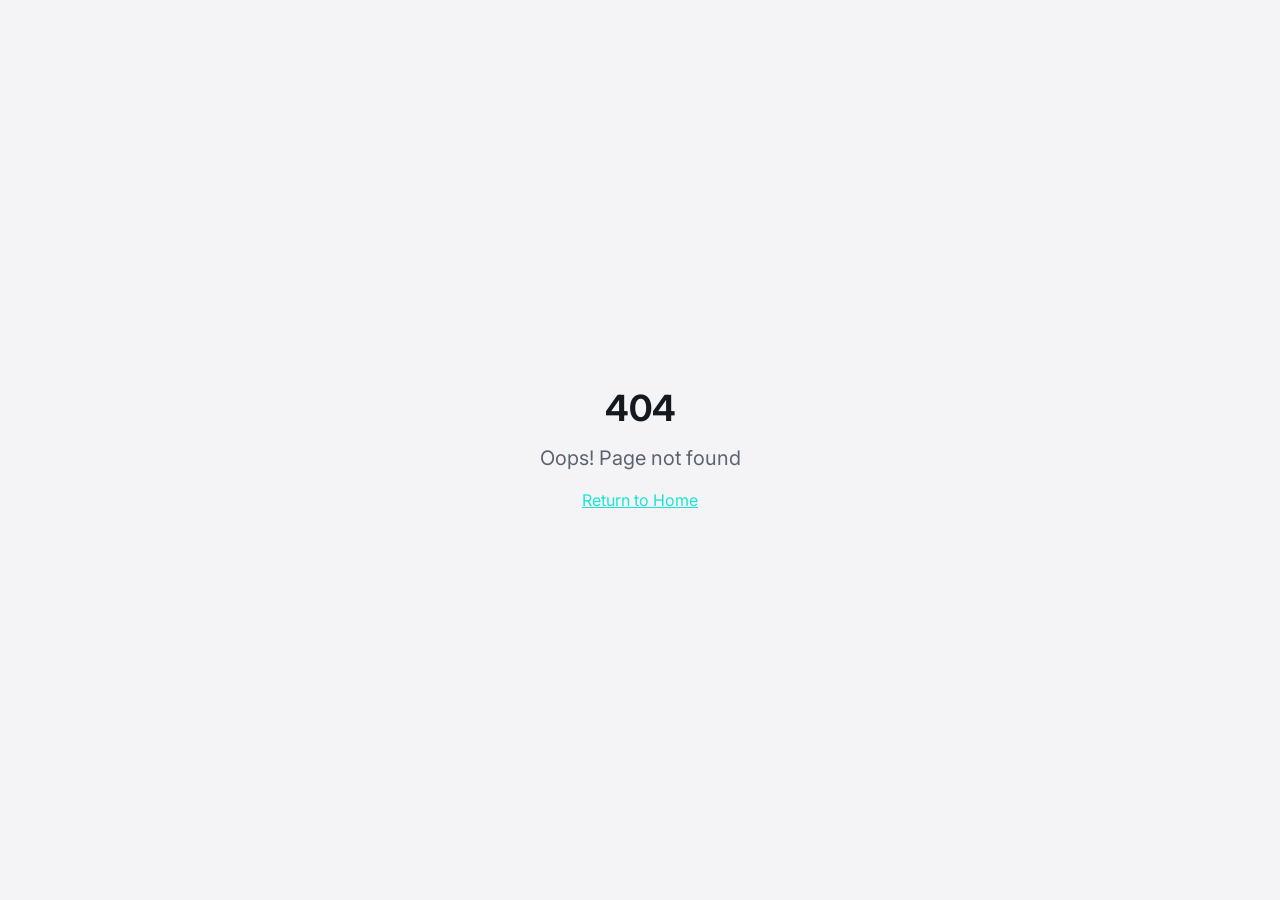
<file: index.html>
<!doctype html>
<html lang="en">
  <head>
    <meta charset="UTF-8" />
    <meta name="viewport" content="width=device-width, initial-scale=1.0" />
    <!-- TODO: Set the document title to the name of your application -->
    <title>프론트엔드 박세희 | 포트폴리오</title>
    <meta name="description" content="" />
    <meta name="author" content="Lovable" />

    <!-- TODO: Update og:title to match your application name -->
    <meta property="og:title" content="Lovable App" />
    <meta property="og:description" content="" />
    <meta property="og:type" content="website" />
    <meta property="og:image" content="https://lovable.dev/opengraph-image-p98pqg.png" />

    <meta name="twitter:card" content="summary_large_image" />
    <meta name="twitter:site" content="@" />
    <meta name="twitter:image" content="" />
    <script type="module" crossorigin src="/assets/index-CHYQ0TXI.js"></script>
    <link rel="stylesheet" crossorigin href="/assets/index-C08aJ3xC.css">
  </head>

  <body>
    <div id="root"></div>
  </body>
</html>
</file>
<file: assets/index-C08aJ3xC.css>
@import"https://fonts.googleapis.com/css2?family=JetBrains+Mono:wght@400;500;600;700&family=Inter:wght@300;400;500;600;700&display=swap";*,:before,:after{--tw-border-spacing-x: 0;--tw-border-spacing-y: 0;--tw-translate-x: 0;--tw-translate-y: 0;--tw-rotate: 0;--tw-skew-x: 0;--tw-skew-y: 0;--tw-scale-x: 1;--tw-scale-y: 1;--tw-pan-x: ;--tw-pan-y: ;--tw-pinch-zoom: ;--tw-scroll-snap-strictness: proximity;--tw-gradient-from-position: ;--tw-gradient-via-position: ;--tw-gradient-to-position: ;--tw-ordinal: ;--tw-slashed-zero: ;--tw-numeric-figure: ;--tw-numeric-spacing: ;--tw-numeric-fraction: ;--tw-ring-inset: ;--tw-ring-offset-width: 0px;--tw-ring-offset-color: #fff;--tw-ring-color: rgb(59 130 246 / .5);--tw-ring-offset-shadow: 0 0 #0000;--tw-ring-shadow: 0 0 #0000;--tw-shadow: 0 0 #0000;--tw-shadow-colored: 0 0 #0000;--tw-blur: ;--tw-brightness: ;--tw-contrast: ;--tw-grayscale: ;--tw-hue-rotate: ;--tw-invert: ;--tw-saturate: ;--tw-sepia: ;--tw-drop-shadow: ;--tw-backdrop-blur: ;--tw-backdrop-brightness: ;--tw-backdrop-contrast: ;--tw-backdrop-grayscale: ;--tw-backdrop-hue-rotate: ;--tw-backdrop-invert: ;--tw-backdrop-opacity: ;--tw-backdrop-saturate: ;--tw-backdrop-sepia: ;--tw-contain-size: ;--tw-contain-layout: ;--tw-contain-paint: ;--tw-contain-style: }::backdrop{--tw-border-spacing-x: 0;--tw-border-spacing-y: 0;--tw-translate-x: 0;--tw-translate-y: 0;--tw-rotate: 0;--tw-skew-x: 0;--tw-skew-y: 0;--tw-scale-x: 1;--tw-scale-y: 1;--tw-pan-x: ;--tw-pan-y: ;--tw-pinch-zoom: ;--tw-scroll-snap-strictness: proximity;--tw-gradient-from-position: ;--tw-gradient-via-position: ;--tw-gradient-to-position: ;--tw-ordinal: ;--tw-slashed-zero: ;--tw-numeric-figure: ;--tw-numeric-spacing: ;--tw-numeric-fraction: ;--tw-ring-inset: ;--tw-ring-offset-width: 0px;--tw-ring-offset-color: #fff;--tw-ring-color: rgb(59 130 246 / .5);--tw-ring-offset-shadow: 0 0 #0000;--tw-ring-shadow: 0 0 #0000;--tw-shadow: 0 0 #0000;--tw-shadow-colored: 0 0 #0000;--tw-blur: ;--tw-brightness: ;--tw-contrast: ;--tw-grayscale: ;--tw-hue-rotate: ;--tw-invert: ;--tw-saturate: ;--tw-sepia: ;--tw-drop-shadow: ;--tw-backdrop-blur: ;--tw-backdrop-brightness: ;--tw-backdrop-contrast: ;--tw-backdrop-grayscale: ;--tw-backdrop-hue-rotate: ;--tw-backdrop-invert: ;--tw-backdrop-opacity: ;--tw-backdrop-saturate: ;--tw-backdrop-sepia: ;--tw-contain-size: ;--tw-contain-layout: ;--tw-contain-paint: ;--tw-contain-style: }*,:before,:after{box-sizing:border-box;border-width:0;border-style:solid;border-color:#e5e7eb}:before,:after{--tw-content: ""}html,:host{line-height:1.5;-webkit-text-size-adjust:100%;-moz-tab-size:4;-o-tab-size:4;tab-size:4;font-family:Inter,sans-serif;font-feature-settings:normal;font-variation-settings:normal;-webkit-tap-highlight-color:transparent}body{margin:0;line-height:inherit}hr{height:0;color:inherit;border-top-width:1px}abbr:where([title]){-webkit-text-decoration:underline dotted;text-decoration:underline dotted}h1,h2,h3,h4,h5,h6{font-size:inherit;font-weight:inherit}a{color:inherit;text-decoration:inherit}b,strong{font-weight:bolder}code,kbd,samp,pre{font-family:JetBrains Mono,monospace;font-feature-settings:normal;font-variation-settings:normal;font-size:1em}small{font-size:80%}sub,sup{font-size:75%;line-height:0;position:relative;vertical-align:baseline}sub{bottom:-.25em}sup{top:-.5em}table{text-indent:0;border-color:inherit;border-collapse:collapse}button,input,optgroup,select,textarea{font-family:inherit;font-feature-settings:inherit;font-variation-settings:inherit;font-size:100%;font-weight:inherit;line-height:inherit;letter-spacing:inherit;color:inherit;margin:0;padding:0}button,select{text-transform:none}button,input:where([type=button]),input:where([type=reset]),input:where([type=submit]){-webkit-appearance:button;background-color:transparent;background-image:none}:-moz-focusring{outline:auto}:-moz-ui-invalid{box-shadow:none}progress{vertical-align:baseline}::-webkit-inner-spin-button,::-webkit-outer-spin-button{height:auto}[type=search]{-webkit-appearance:textfield;outline-offset:-2px}::-webkit-search-decoration{-webkit-appearance:none}::-webkit-file-upload-button{-webkit-appearance:button;font:inherit}summary{display:list-item}blockquote,dl,dd,h1,h2,h3,h4,h5,h6,hr,figure,p,pre{margin:0}fieldset{margin:0;padding:0}legend{padding:0}ol,ul,menu{list-style:none;margin:0;padding:0}dialog{padding:0}textarea{resize:vertical}input::-moz-placeholder,textarea::-moz-placeholder{opacity:1;color:#9ca3af}input::placeholder,textarea::placeholder{opacity:1;color:#9ca3af}button,[role=button]{cursor:pointer}:disabled{cursor:default}img,svg,video,canvas,audio,iframe,embed,object{display:block;vertical-align:middle}img,video{max-width:100%;height:auto}[hidden]:where(:not([hidden=until-found])){display:none}:root{--background: 0 0% 100%;--foreground: 220 20% 10%;--card: 0 0% 100%;--card-foreground: 220 20% 10%;--popover: 0 0% 100%;--popover-foreground: 220 20% 10%;--primary: 175 80% 50%;--primary-foreground: 0 0% 100%;--secondary: 220 10% 96%;--secondary-foreground: 220 20% 10%;--muted: 220 10% 96%;--muted-foreground: 220 10% 40%;--accent: 175 80% 50%;--accent-foreground: 0 0% 100%;--destructive: 0 84.2% 60.2%;--destructive-foreground: 0 0% 100%;--border: 220 10% 90%;--input: 220 10% 90%;--ring: 175 80% 50%;--radius: .75rem;--font-sans: "Inter", sans-serif;--font-mono: "JetBrains Mono", monospace;--gradient-accent: linear-gradient(135deg, hsl(175 80% 50%), hsl(200 80% 60%));--gradient-subtle: linear-gradient(180deg, hsl(0 0% 98%), hsl(0 0% 100%));--shadow-glow: 0 0 40px hsl(175 80% 50% / .15)}*{border-color:hsl(var(--border))}html{scroll-behavior:smooth}body{background-color:hsl(var(--background));font-family:Inter,sans-serif;color:hsl(var(--foreground));-webkit-font-smoothing:antialiased;-moz-osx-font-smoothing:grayscale;font-family:var(--font-sans)}.font-mono{font-family:var(--font-mono)}.text-gradient{-webkit-background-clip:text;background-clip:text;color:transparent;background-image:var(--gradient-accent)}.section-container{margin-left:auto;margin-right:auto;max-width:64rem;padding:6rem 1.5rem}.card-hover{transition-property:all;transition-timing-function:cubic-bezier(.4,0,.2,1);transition-duration:.3s;animation-duration:.3s}.card-hover:hover{border-color:hsl(var(--primary) / .5);--tw-shadow: 0 10px 15px -3px rgb(0 0 0 / .1), 0 4px 6px -4px rgb(0 0 0 / .1);--tw-shadow-colored: 0 10px 15px -3px var(--tw-shadow-color), 0 4px 6px -4px var(--tw-shadow-color);box-shadow:var(--tw-ring-offset-shadow, 0 0 #0000),var(--tw-ring-shadow, 0 0 #0000),var(--tw-shadow)}.card-hover:hover{box-shadow:var(--shadow-glow)}.nav-link{font-family:var(--font-mono);font-family:JetBrains Mono,monospace;font-size:.875rem;line-height:1.25rem;color:hsl(var(--muted-foreground));transition-property:color,background-color,border-color,text-decoration-color,fill,stroke;transition-timing-function:cubic-bezier(.4,0,.2,1);transition-duration:.2s;animation-duration:.2s}.nav-link:hover{color:hsl(var(--primary))}.sr-only{position:absolute;width:1px;height:1px;padding:0;margin:-1px;overflow:hidden;clip:rect(0,0,0,0);white-space:nowrap;border-width:0}.pointer-events-none{pointer-events:none}.pointer-events-auto{pointer-events:auto}.visible{visibility:visible}.invisible{visibility:hidden}.fixed{position:fixed}.absolute{position:absolute}.relative{position:relative}.sticky{position:sticky}.inset-0{top:0;right:0;bottom:0;left:0}.inset-x-0{left:0;right:0}.inset-y-0{top:0;bottom:0}.-bottom-12{bottom:-3rem}.-left-12{left:-3rem}.-right-12{right:-3rem}.-top-12{top:-3rem}.bottom-0{bottom:0}.bottom-10{bottom:2.5rem}.left-0{left:0}.left-1{left:.25rem}.left-1\/2{left:50%}.left-2{left:.5rem}.left-\[50\%\]{left:50%}.right-0{right:0}.right-1{right:.25rem}.right-2{right:.5rem}.right-3{right:.75rem}.right-4{right:1rem}.top-0{top:0}.top-1\.5{top:.375rem}.top-1\/2{top:50%}.top-1\/4{top:25%}.top-2{top:.5rem}.top-3\.5{top:.875rem}.top-4{top:1rem}.top-\[1px\]{top:1px}.top-\[50\%\]{top:50%}.top-\[60\%\]{top:60%}.top-full{top:100%}.z-10{z-index:10}.z-20{z-index:20}.z-50{z-index:50}.z-\[100\]{z-index:100}.z-\[1\]{z-index:1}.-mx-1{margin-left:-.25rem;margin-right:-.25rem}.mx-2{margin-left:.5rem;margin-right:.5rem}.mx-3\.5{margin-left:.875rem;margin-right:.875rem}.mx-auto{margin-left:auto;margin-right:auto}.my-0\.5{margin-top:.125rem;margin-bottom:.125rem}.my-1{margin-top:.25rem;margin-bottom:.25rem}.-ml-4{margin-left:-1rem}.-mt-4{margin-top:-1rem}.mb-1{margin-bottom:.25rem}.mb-10{margin-bottom:2.5rem}.mb-12{margin-bottom:3rem}.mb-2{margin-bottom:.5rem}.mb-3{margin-bottom:.75rem}.mb-4{margin-bottom:1rem}.mb-5{margin-bottom:1.25rem}.mb-6{margin-bottom:1.5rem}.mb-8{margin-bottom:2rem}.ml-1{margin-left:.25rem}.ml-4{margin-left:1rem}.ml-auto{margin-left:auto}.mr-1\.5{margin-right:.375rem}.mr-2{margin-right:.5rem}.mt-0\.5{margin-top:.125rem}.mt-1\.5{margin-top:.375rem}.mt-2{margin-top:.5rem}.mt-24{margin-top:6rem}.mt-4{margin-top:1rem}.mt-8{margin-top:2rem}.mt-auto{margin-top:auto}.line-clamp-3{overflow:hidden;display:-webkit-box;-webkit-box-orient:vertical;-webkit-line-clamp:3}.block{display:block}.inline-block{display:inline-block}.flex{display:flex}.inline-flex{display:inline-flex}.table{display:table}.grid{display:grid}.hidden{display:none}.aspect-square{aspect-ratio:1 / 1}.aspect-video{aspect-ratio:16 / 9}.size-4{width:1rem;height:1rem}.h-1\.5{height:.375rem}.h-10{height:2.5rem}.h-11{height:2.75rem}.h-12{height:3rem}.h-2{height:.5rem}.h-2\.5{height:.625rem}.h-24{height:6rem}.h-3{height:.75rem}.h-3\.5{height:.875rem}.h-4{height:1rem}.h-44{height:11rem}.h-5{height:1.25rem}.h-6{height:1.5rem}.h-7{height:1.75rem}.h-8{height:2rem}.h-9{height:2.25rem}.h-\[1px\]{height:1px}.h-\[600px\]{height:600px}.h-\[var\(--radix-navigation-menu-viewport-height\)\]{height:var(--radix-navigation-menu-viewport-height)}.h-\[var\(--radix-select-trigger-height\)\]{height:var(--radix-select-trigger-height)}.h-auto{height:auto}.h-full{height:100%}.h-px{height:1px}.h-svh{height:100svh}.max-h-96{max-height:24rem}.max-h-\[300px\]{max-height:300px}.max-h-\[90vh\]{max-height:90vh}.max-h-screen{max-height:100vh}.min-h-0{min-height:0px}.min-h-\[80px\]{min-height:80px}.min-h-screen{min-height:100vh}.min-h-svh{min-height:100svh}.w-0{width:0px}.w-1{width:.25rem}.w-10{width:2.5rem}.w-11{width:2.75rem}.w-2{width:.5rem}.w-2\.5{width:.625rem}.w-24{width:6rem}.w-3{width:.75rem}.w-3\.5{width:.875rem}.w-3\/4{width:75%}.w-4{width:1rem}.w-5{width:1.25rem}.w-6{width:1.5rem}.w-64{width:16rem}.w-7{width:1.75rem}.w-72{width:18rem}.w-8{width:2rem}.w-9{width:2.25rem}.w-\[--sidebar-width\]{width:var(--sidebar-width)}.w-\[100px\]{width:100px}.w-\[1px\]{width:1px}.w-\[600px\]{width:600px}.w-auto{width:auto}.w-fit{width:-moz-fit-content;width:fit-content}.w-full{width:100%}.w-max{width:-moz-max-content;width:max-content}.w-px{width:1px}.min-w-0{min-width:0px}.min-w-5{min-width:1.25rem}.min-w-\[120px\]{min-width:120px}.min-w-\[12rem\]{min-width:12rem}.min-w-\[8rem\]{min-width:8rem}.min-w-\[var\(--radix-select-trigger-width\)\]{min-width:var(--radix-select-trigger-width)}.max-w-2xl{max-width:42rem}.max-w-3xl{max-width:48rem}.max-w-4xl{max-width:56rem}.max-w-5xl{max-width:64rem}.max-w-\[--skeleton-width\]{max-width:var(--skeleton-width)}.max-w-lg{max-width:32rem}.max-w-max{max-width:-moz-max-content;max-width:max-content}.flex-1{flex:1 1 0%}.shrink-0{flex-shrink:0}.grow{flex-grow:1}.grow-0{flex-grow:0}.basis-full{flex-basis:100%}.caption-bottom{caption-side:bottom}.border-collapse{border-collapse:collapse}.-translate-x-1\/2{--tw-translate-x: -50%;transform:translate(var(--tw-translate-x),var(--tw-translate-y)) rotate(var(--tw-rotate)) skew(var(--tw-skew-x)) skewY(var(--tw-skew-y)) scaleX(var(--tw-scale-x)) scaleY(var(--tw-scale-y))}.-translate-x-px{--tw-translate-x: -1px;transform:translate(var(--tw-translate-x),var(--tw-translate-y)) rotate(var(--tw-rotate)) skew(var(--tw-skew-x)) skewY(var(--tw-skew-y)) scaleX(var(--tw-scale-x)) scaleY(var(--tw-scale-y))}.-translate-y-1\/2{--tw-translate-y: -50%;transform:translate(var(--tw-translate-x),var(--tw-translate-y)) rotate(var(--tw-rotate)) skew(var(--tw-skew-x)) skewY(var(--tw-skew-y)) scaleX(var(--tw-scale-x)) scaleY(var(--tw-scale-y))}.translate-x-\[-50\%\]{--tw-translate-x: -50%;transform:translate(var(--tw-translate-x),var(--tw-translate-y)) rotate(var(--tw-rotate)) skew(var(--tw-skew-x)) skewY(var(--tw-skew-y)) scaleX(var(--tw-scale-x)) scaleY(var(--tw-scale-y))}.translate-x-px{--tw-translate-x: 1px;transform:translate(var(--tw-translate-x),var(--tw-translate-y)) rotate(var(--tw-rotate)) skew(var(--tw-skew-x)) skewY(var(--tw-skew-y)) scaleX(var(--tw-scale-x)) scaleY(var(--tw-scale-y))}.translate-y-\[-50\%\]{--tw-translate-y: -50%;transform:translate(var(--tw-translate-x),var(--tw-translate-y)) rotate(var(--tw-rotate)) skew(var(--tw-skew-x)) skewY(var(--tw-skew-y)) scaleX(var(--tw-scale-x)) scaleY(var(--tw-scale-y))}.rotate-45{--tw-rotate: 45deg;transform:translate(var(--tw-translate-x),var(--tw-translate-y)) rotate(var(--tw-rotate)) skew(var(--tw-skew-x)) skewY(var(--tw-skew-y)) scaleX(var(--tw-scale-x)) scaleY(var(--tw-scale-y))}.rotate-90{--tw-rotate: 90deg;transform:translate(var(--tw-translate-x),var(--tw-translate-y)) rotate(var(--tw-rotate)) skew(var(--tw-skew-x)) skewY(var(--tw-skew-y)) scaleX(var(--tw-scale-x)) scaleY(var(--tw-scale-y))}.transform{transform:translate(var(--tw-translate-x),var(--tw-translate-y)) rotate(var(--tw-rotate)) skew(var(--tw-skew-x)) skewY(var(--tw-skew-y)) scaleX(var(--tw-scale-x)) scaleY(var(--tw-scale-y))}@keyframes pulse{50%{opacity:.5}}.animate-pulse{animation:pulse 2s cubic-bezier(.4,0,.6,1) infinite}.cursor-default{cursor:default}.cursor-pointer{cursor:pointer}.touch-none{touch-action:none}.select-none{-webkit-user-select:none;-moz-user-select:none;user-select:none}.list-disc{list-style-type:disc}.list-none{list-style-type:none}.grid-cols-1{grid-template-columns:repeat(1,minmax(0,1fr))}.flex-row{flex-direction:row}.flex-col{flex-direction:column}.flex-col-reverse{flex-direction:column-reverse}.flex-wrap{flex-wrap:wrap}.items-start{align-items:flex-start}.items-end{align-items:flex-end}.items-center{align-items:center}.items-stretch{align-items:stretch}.justify-start{justify-content:flex-start}.justify-center{justify-content:center}.justify-between{justify-content:space-between}.gap-1{gap:.25rem}.gap-1\.5{gap:.375rem}.gap-12{gap:3rem}.gap-2{gap:.5rem}.gap-3{gap:.75rem}.gap-4{gap:1rem}.gap-6{gap:1.5rem}.gap-8{gap:2rem}.space-x-1>:not([hidden])~:not([hidden]){--tw-space-x-reverse: 0;margin-right:calc(.25rem * var(--tw-space-x-reverse));margin-left:calc(.25rem * calc(1 - var(--tw-space-x-reverse)))}.space-x-4>:not([hidden])~:not([hidden]){--tw-space-x-reverse: 0;margin-right:calc(1rem * var(--tw-space-x-reverse));margin-left:calc(1rem * calc(1 - var(--tw-space-x-reverse)))}.space-y-1>:not([hidden])~:not([hidden]){--tw-space-y-reverse: 0;margin-top:calc(.25rem * calc(1 - var(--tw-space-y-reverse)));margin-bottom:calc(.25rem * var(--tw-space-y-reverse))}.space-y-1\.5>:not([hidden])~:not([hidden]){--tw-space-y-reverse: 0;margin-top:calc(.375rem * calc(1 - var(--tw-space-y-reverse)));margin-bottom:calc(.375rem * var(--tw-space-y-reverse))}.space-y-12>:not([hidden])~:not([hidden]){--tw-space-y-reverse: 0;margin-top:calc(3rem * calc(1 - var(--tw-space-y-reverse)));margin-bottom:calc(3rem * var(--tw-space-y-reverse))}.space-y-14>:not([hidden])~:not([hidden]){--tw-space-y-reverse: 0;margin-top:calc(3.5rem * calc(1 - var(--tw-space-y-reverse)));margin-bottom:calc(3.5rem * var(--tw-space-y-reverse))}.space-y-2>:not([hidden])~:not([hidden]){--tw-space-y-reverse: 0;margin-top:calc(.5rem * calc(1 - var(--tw-space-y-reverse)));margin-bottom:calc(.5rem * var(--tw-space-y-reverse))}.space-y-24>:not([hidden])~:not([hidden]){--tw-space-y-reverse: 0;margin-top:calc(6rem * calc(1 - var(--tw-space-y-reverse)));margin-bottom:calc(6rem * var(--tw-space-y-reverse))}.space-y-3>:not([hidden])~:not([hidden]){--tw-space-y-reverse: 0;margin-top:calc(.75rem * calc(1 - var(--tw-space-y-reverse)));margin-bottom:calc(.75rem * var(--tw-space-y-reverse))}.space-y-4>:not([hidden])~:not([hidden]){--tw-space-y-reverse: 0;margin-top:calc(1rem * calc(1 - var(--tw-space-y-reverse)));margin-bottom:calc(1rem * var(--tw-space-y-reverse))}.space-y-6>:not([hidden])~:not([hidden]){--tw-space-y-reverse: 0;margin-top:calc(1.5rem * calc(1 - var(--tw-space-y-reverse)));margin-bottom:calc(1.5rem * var(--tw-space-y-reverse))}.overflow-auto{overflow:auto}.overflow-hidden{overflow:hidden}.overflow-y-auto{overflow-y:auto}.overflow-x-hidden{overflow-x:hidden}.whitespace-nowrap{white-space:nowrap}.whitespace-pre-line{white-space:pre-line}.break-words{overflow-wrap:break-word}.rounded{border-radius:.25rem}.rounded-\[2px\]{border-radius:2px}.rounded-\[inherit\]{border-radius:inherit}.rounded-full{border-radius:9999px}.rounded-lg{border-radius:var(--radius)}.rounded-md{border-radius:calc(var(--radius) - 2px)}.rounded-sm{border-radius:calc(var(--radius) - 4px)}.rounded-t-\[10px\]{border-top-left-radius:10px;border-top-right-radius:10px}.rounded-tl-sm{border-top-left-radius:calc(var(--radius) - 4px)}.border{border-width:1px}.border-2{border-width:2px}.border-\[1\.5px\]{border-width:1.5px}.border-y{border-top-width:1px;border-bottom-width:1px}.border-b{border-bottom-width:1px}.border-l{border-left-width:1px}.border-r{border-right-width:1px}.border-t{border-top-width:1px}.border-dashed{border-style:dashed}.border-\[--color-border\]{border-color:var(--color-border)}.border-border{border-color:hsl(var(--border))}.border-border\/50{border-color:hsl(var(--border) / .5)}.border-destructive{border-color:hsl(var(--destructive))}.border-destructive\/50{border-color:hsl(var(--destructive) / .5)}.border-input{border-color:hsl(var(--input))}.border-primary{border-color:hsl(var(--primary))}.border-teal-500{--tw-border-opacity: 1;border-color:rgb(20 184 166 / var(--tw-border-opacity, 1))}.border-transparent{border-color:transparent}.border-l-transparent{border-left-color:transparent}.border-t-transparent{border-top-color:transparent}.bg-\[--color-bg\]{background-color:var(--color-bg)}.bg-accent{background-color:hsl(var(--accent))}.bg-background{background-color:hsl(var(--background))}.bg-background\/80{background-color:hsl(var(--background) / .8)}.bg-black\/80{background-color:#000c}.bg-border{background-color:hsl(var(--border))}.bg-card{background-color:hsl(var(--card))}.bg-card\/50{background-color:hsl(var(--card) / .5)}.bg-cyan-500{--tw-bg-opacity: 1;background-color:rgb(6 182 212 / var(--tw-bg-opacity, 1))}.bg-destructive{background-color:hsl(var(--destructive))}.bg-foreground{background-color:hsl(var(--foreground))}.bg-muted{background-color:hsl(var(--muted))}.bg-muted\/30{background-color:hsl(var(--muted) / .3)}.bg-muted\/50{background-color:hsl(var(--muted) / .5)}.bg-popover{background-color:hsl(var(--popover))}.bg-primary{background-color:hsl(var(--primary))}.bg-primary\/10{background-color:hsl(var(--primary) / .1)}.bg-secondary{background-color:hsl(var(--secondary))}.bg-secondary\/30{background-color:hsl(var(--secondary) / .3)}.bg-secondary\/80{background-color:hsl(var(--secondary) / .8)}.bg-teal-500{--tw-bg-opacity: 1;background-color:rgb(20 184 166 / var(--tw-bg-opacity, 1))}.bg-transparent{background-color:transparent}.bg-gradient-to-r{background-image:linear-gradient(to right,var(--tw-gradient-stops))}.bg-gradient-to-t{background-image:linear-gradient(to top,var(--tw-gradient-stops))}.from-black\/60{--tw-gradient-from: rgb(0 0 0 / .6) var(--tw-gradient-from-position);--tw-gradient-to: rgb(0 0 0 / 0) var(--tw-gradient-to-position);--tw-gradient-stops: var(--tw-gradient-from), var(--tw-gradient-to)}.from-cyan-500\/20{--tw-gradient-from: rgb(6 182 212 / .2) var(--tw-gradient-from-position);--tw-gradient-to: rgb(6 182 212 / 0) var(--tw-gradient-to-position);--tw-gradient-stops: var(--tw-gradient-from), var(--tw-gradient-to)}.from-emerald-500\/20{--tw-gradient-from: rgb(16 185 129 / .2) var(--tw-gradient-from-position);--tw-gradient-to: rgb(16 185 129 / 0) var(--tw-gradient-to-position);--tw-gradient-stops: var(--tw-gradient-from), var(--tw-gradient-to)}.via-black\/0{--tw-gradient-to: rgb(0 0 0 / 0) var(--tw-gradient-to-position);--tw-gradient-stops: var(--tw-gradient-from), rgb(0 0 0 / 0) var(--tw-gradient-via-position), var(--tw-gradient-to)}.to-black\/0{--tw-gradient-to: rgb(0 0 0 / 0) var(--tw-gradient-to-position)}.to-blue-500\/20{--tw-gradient-to: rgb(59 130 246 / .2) var(--tw-gradient-to-position)}.to-teal-500\/20{--tw-gradient-to: rgb(20 184 166 / .2) var(--tw-gradient-to-position)}.fill-blue-500{fill:#3b82f6}.fill-current{fill:currentColor}.fill-muted-foreground{fill:hsl(var(--muted-foreground))}.object-contain{-o-object-fit:contain;object-fit:contain}.object-cover{-o-object-fit:cover;object-fit:cover}.p-0{padding:0}.p-1{padding:.25rem}.p-2{padding:.5rem}.p-3{padding:.75rem}.p-4{padding:1rem}.p-6{padding:1.5rem}.p-8{padding:2rem}.p-\[1px\]{padding:1px}.px-1{padding-left:.25rem;padding-right:.25rem}.px-10{padding-left:2.5rem;padding-right:2.5rem}.px-2{padding-left:.5rem;padding-right:.5rem}.px-2\.5{padding-left:.625rem;padding-right:.625rem}.px-3{padding-left:.75rem;padding-right:.75rem}.px-4{padding-left:1rem;padding-right:1rem}.px-5{padding-left:1.25rem;padding-right:1.25rem}.px-6{padding-left:1.5rem;padding-right:1.5rem}.px-8{padding-left:2rem;padding-right:2rem}.py-0\.5{padding-top:.125rem;padding-bottom:.125rem}.py-1{padding-top:.25rem;padding-bottom:.25rem}.py-1\.5{padding-top:.375rem;padding-bottom:.375rem}.py-10{padding-top:2.5rem;padding-bottom:2.5rem}.py-12{padding-top:3rem;padding-bottom:3rem}.py-16{padding-top:4rem;padding-bottom:4rem}.py-2{padding-top:.5rem;padding-bottom:.5rem}.py-24{padding-top:6rem;padding-bottom:6rem}.py-3{padding-top:.75rem;padding-bottom:.75rem}.py-4{padding-top:1rem;padding-bottom:1rem}.py-6{padding-top:1.5rem;padding-bottom:1.5rem}.py-8{padding-top:2rem;padding-bottom:2rem}.pb-16{padding-bottom:4rem}.pb-3{padding-bottom:.75rem}.pb-4{padding-bottom:1rem}.pl-2\.5{padding-left:.625rem}.pl-4{padding-left:1rem}.pl-8{padding-left:2rem}.pr-2{padding-right:.5rem}.pr-2\.5{padding-right:.625rem}.pr-8{padding-right:2rem}.pt-0{padding-top:0}.pt-1{padding-top:.25rem}.pt-12{padding-top:3rem}.pt-20{padding-top:5rem}.pt-3{padding-top:.75rem}.pt-4{padding-top:1rem}.pt-6{padding-top:1.5rem}.text-left{text-align:left}.text-center{text-align:center}.align-middle{vertical-align:middle}.font-mono{font-family:JetBrains Mono,monospace}.text-2xl{font-size:1.5rem;line-height:2rem}.text-3xl{font-size:1.875rem;line-height:2.25rem}.text-4xl{font-size:2.25rem;line-height:2.5rem}.text-5xl{font-size:3rem;line-height:1}.text-\[0\.8rem\]{font-size:.8rem}.text-base{font-size:1rem;line-height:1.5rem}.text-lg{font-size:1.125rem;line-height:1.75rem}.text-sm{font-size:.875rem;line-height:1.25rem}.text-xl{font-size:1.25rem;line-height:1.75rem}.text-xs{font-size:.75rem;line-height:1rem}.font-bold{font-weight:700}.font-medium{font-weight:500}.font-normal{font-weight:400}.font-semibold{font-weight:600}.uppercase{text-transform:uppercase}.tabular-nums{--tw-numeric-spacing: tabular-nums;font-variant-numeric:var(--tw-ordinal) var(--tw-slashed-zero) var(--tw-numeric-figure) var(--tw-numeric-spacing) var(--tw-numeric-fraction)}.leading-none{line-height:1}.leading-relaxed{line-height:1.625}.leading-tight{line-height:1.25}.tracking-tight{letter-spacing:-.025em}.tracking-wider{letter-spacing:.05em}.tracking-widest{letter-spacing:.1em}.text-accent-foreground{color:hsl(var(--accent-foreground))}.text-blue-500{--tw-text-opacity: 1;color:rgb(59 130 246 / var(--tw-text-opacity, 1))}.text-card-foreground{color:hsl(var(--card-foreground))}.text-current{color:currentColor}.text-cyan-500{--tw-text-opacity: 1;color:rgb(6 182 212 / var(--tw-text-opacity, 1))}.text-destructive{color:hsl(var(--destructive))}.text-destructive-foreground{color:hsl(var(--destructive-foreground))}.text-foreground{color:hsl(var(--foreground))}.text-foreground\/50{color:hsl(var(--foreground) / .5)}.text-muted-foreground{color:hsl(var(--muted-foreground))}.text-muted-foreground\/50{color:hsl(var(--muted-foreground) / .5)}.text-muted-foreground\/60{color:hsl(var(--muted-foreground) / .6)}.text-popover-foreground{color:hsl(var(--popover-foreground))}.text-primary{color:hsl(var(--primary))}.text-primary-foreground{color:hsl(var(--primary-foreground))}.text-primary\/80{color:hsl(var(--primary) / .8)}.text-secondary-foreground{color:hsl(var(--secondary-foreground))}.text-teal-500{--tw-text-opacity: 1;color:rgb(20 184 166 / var(--tw-text-opacity, 1))}.text-white{--tw-text-opacity: 1;color:rgb(255 255 255 / var(--tw-text-opacity, 1))}.underline{text-decoration-line:underline}.underline-offset-4{text-underline-offset:4px}.opacity-0{opacity:0}.opacity-50{opacity:.5}.opacity-60{opacity:.6}.opacity-70{opacity:.7}.opacity-90{opacity:.9}.shadow-\[0_0_0_1px_hsl\(var\(--sidebar-border\)\)\]{--tw-shadow: 0 0 0 1px hsl(var(--sidebar-border));--tw-shadow-colored: 0 0 0 1px var(--tw-shadow-color);box-shadow:var(--tw-ring-offset-shadow, 0 0 #0000),var(--tw-ring-shadow, 0 0 #0000),var(--tw-shadow)}.shadow-lg{--tw-shadow: 0 10px 15px -3px rgb(0 0 0 / .1), 0 4px 6px -4px rgb(0 0 0 / .1);--tw-shadow-colored: 0 10px 15px -3px var(--tw-shadow-color), 0 4px 6px -4px var(--tw-shadow-color);box-shadow:var(--tw-ring-offset-shadow, 0 0 #0000),var(--tw-ring-shadow, 0 0 #0000),var(--tw-shadow)}.shadow-md{--tw-shadow: 0 4px 6px -1px rgb(0 0 0 / .1), 0 2px 4px -2px rgb(0 0 0 / .1);--tw-shadow-colored: 0 4px 6px -1px var(--tw-shadow-color), 0 2px 4px -2px var(--tw-shadow-color);box-shadow:var(--tw-ring-offset-shadow, 0 0 #0000),var(--tw-ring-shadow, 0 0 #0000),var(--tw-shadow)}.shadow-none{--tw-shadow: 0 0 #0000;--tw-shadow-colored: 0 0 #0000;box-shadow:var(--tw-ring-offset-shadow, 0 0 #0000),var(--tw-ring-shadow, 0 0 #0000),var(--tw-shadow)}.shadow-sm{--tw-shadow: 0 1px 2px 0 rgb(0 0 0 / .05);--tw-shadow-colored: 0 1px 2px 0 var(--tw-shadow-color);box-shadow:var(--tw-ring-offset-shadow, 0 0 #0000),var(--tw-ring-shadow, 0 0 #0000),var(--tw-shadow)}.shadow-xl{--tw-shadow: 0 20px 25px -5px rgb(0 0 0 / .1), 0 8px 10px -6px rgb(0 0 0 / .1);--tw-shadow-colored: 0 20px 25px -5px var(--tw-shadow-color), 0 8px 10px -6px var(--tw-shadow-color);box-shadow:var(--tw-ring-offset-shadow, 0 0 #0000),var(--tw-ring-shadow, 0 0 #0000),var(--tw-shadow)}.outline-none{outline:2px solid transparent;outline-offset:2px}.outline{outline-style:solid}.ring-0{--tw-ring-offset-shadow: var(--tw-ring-inset) 0 0 0 var(--tw-ring-offset-width) var(--tw-ring-offset-color);--tw-ring-shadow: var(--tw-ring-inset) 0 0 0 calc(0px + var(--tw-ring-offset-width)) var(--tw-ring-color);box-shadow:var(--tw-ring-offset-shadow),var(--tw-ring-shadow),var(--tw-shadow, 0 0 #0000)}.ring-2{--tw-ring-offset-shadow: var(--tw-ring-inset) 0 0 0 var(--tw-ring-offset-width) var(--tw-ring-offset-color);--tw-ring-shadow: var(--tw-ring-inset) 0 0 0 calc(2px + var(--tw-ring-offset-width)) var(--tw-ring-color);box-shadow:var(--tw-ring-offset-shadow),var(--tw-ring-shadow),var(--tw-shadow, 0 0 #0000)}.ring-ring{--tw-ring-color: hsl(var(--ring))}.ring-offset-background{--tw-ring-offset-color: hsl(var(--background))}.blur-\[120px\]{--tw-blur: blur(120px);filter:var(--tw-blur) var(--tw-brightness) var(--tw-contrast) var(--tw-grayscale) var(--tw-hue-rotate) var(--tw-invert) var(--tw-saturate) var(--tw-sepia) var(--tw-drop-shadow)}.blur-xl{--tw-blur: blur(24px);filter:var(--tw-blur) var(--tw-brightness) var(--tw-contrast) var(--tw-grayscale) var(--tw-hue-rotate) var(--tw-invert) var(--tw-saturate) var(--tw-sepia) var(--tw-drop-shadow)}.filter{filter:var(--tw-blur) var(--tw-brightness) var(--tw-contrast) var(--tw-grayscale) var(--tw-hue-rotate) var(--tw-invert) var(--tw-saturate) var(--tw-sepia) var(--tw-drop-shadow)}.backdrop-blur-md{--tw-backdrop-blur: blur(12px);-webkit-backdrop-filter:var(--tw-backdrop-blur) var(--tw-backdrop-brightness) var(--tw-backdrop-contrast) var(--tw-backdrop-grayscale) var(--tw-backdrop-hue-rotate) var(--tw-backdrop-invert) var(--tw-backdrop-opacity) var(--tw-backdrop-saturate) var(--tw-backdrop-sepia);backdrop-filter:var(--tw-backdrop-blur) var(--tw-backdrop-brightness) var(--tw-backdrop-contrast) var(--tw-backdrop-grayscale) var(--tw-backdrop-hue-rotate) var(--tw-backdrop-invert) var(--tw-backdrop-opacity) var(--tw-backdrop-saturate) var(--tw-backdrop-sepia)}.transition{transition-property:color,background-color,border-color,text-decoration-color,fill,stroke,opacity,box-shadow,transform,filter,-webkit-backdrop-filter;transition-property:color,background-color,border-color,text-decoration-color,fill,stroke,opacity,box-shadow,transform,filter,backdrop-filter;transition-property:color,background-color,border-color,text-decoration-color,fill,stroke,opacity,box-shadow,transform,filter,backdrop-filter,-webkit-backdrop-filter;transition-timing-function:cubic-bezier(.4,0,.2,1);transition-duration:.15s}.transition-\[left\,right\,width\]{transition-property:left,right,width;transition-timing-function:cubic-bezier(.4,0,.2,1);transition-duration:.15s}.transition-\[margin\,opa\]{transition-property:margin,opa;transition-timing-function:cubic-bezier(.4,0,.2,1);transition-duration:.15s}.transition-\[width\,height\,padding\]{transition-property:width,height,padding;transition-timing-function:cubic-bezier(.4,0,.2,1);transition-duration:.15s}.transition-\[width\]{transition-property:width;transition-timing-function:cubic-bezier(.4,0,.2,1);transition-duration:.15s}.transition-all{transition-property:all;transition-timing-function:cubic-bezier(.4,0,.2,1);transition-duration:.15s}.transition-colors{transition-property:color,background-color,border-color,text-decoration-color,fill,stroke;transition-timing-function:cubic-bezier(.4,0,.2,1);transition-duration:.15s}.transition-opacity{transition-property:opacity;transition-timing-function:cubic-bezier(.4,0,.2,1);transition-duration:.15s}.transition-transform{transition-property:transform;transition-timing-function:cubic-bezier(.4,0,.2,1);transition-duration:.15s}.duration-1000{transition-duration:1s}.duration-200{transition-duration:.2s}.duration-300{transition-duration:.3s}.duration-500{transition-duration:.5s}.ease-in-out{transition-timing-function:cubic-bezier(.4,0,.2,1)}.ease-linear{transition-timing-function:linear}@keyframes enter{0%{opacity:var(--tw-enter-opacity, 1);transform:translate3d(var(--tw-enter-translate-x, 0),var(--tw-enter-translate-y, 0),0) scale3d(var(--tw-enter-scale, 1),var(--tw-enter-scale, 1),var(--tw-enter-scale, 1)) rotate(var(--tw-enter-rotate, 0))}}@keyframes exit{to{opacity:var(--tw-exit-opacity, 1);transform:translate3d(var(--tw-exit-translate-x, 0),var(--tw-exit-translate-y, 0),0) scale3d(var(--tw-exit-scale, 1),var(--tw-exit-scale, 1),var(--tw-exit-scale, 1)) rotate(var(--tw-exit-rotate, 0))}}.animate-in{animation-name:enter;animation-duration:.15s;--tw-enter-opacity: initial;--tw-enter-scale: initial;--tw-enter-rotate: initial;--tw-enter-translate-x: initial;--tw-enter-translate-y: initial}.fade-in-0{--tw-enter-opacity: 0}.fade-in-80{--tw-enter-opacity: .8}.zoom-in-95{--tw-enter-scale: .95}.duration-1000{animation-duration:1s}.duration-200{animation-duration:.2s}.duration-300{animation-duration:.3s}.duration-500{animation-duration:.5s}.ease-in-out{animation-timing-function:cubic-bezier(.4,0,.2,1)}.ease-linear{animation-timing-function:linear}.file\:border-0::file-selector-button{border-width:0px}.file\:bg-transparent::file-selector-button{background-color:transparent}.file\:text-sm::file-selector-button{font-size:.875rem;line-height:1.25rem}.file\:font-medium::file-selector-button{font-weight:500}.file\:text-foreground::file-selector-button{color:hsl(var(--foreground))}.placeholder\:text-muted-foreground::-moz-placeholder{color:hsl(var(--muted-foreground))}.placeholder\:text-muted-foreground::placeholder{color:hsl(var(--muted-foreground))}.after\:absolute:after{content:var(--tw-content);position:absolute}.after\:-inset-2:after{content:var(--tw-content);top:-.5rem;right:-.5rem;bottom:-.5rem;left:-.5rem}.after\:inset-y-0:after{content:var(--tw-content);top:0;bottom:0}.after\:left-1\/2:after{content:var(--tw-content);left:50%}.after\:w-1:after{content:var(--tw-content);width:.25rem}.after\:w-\[2px\]:after{content:var(--tw-content);width:2px}.after\:-translate-x-1\/2:after{content:var(--tw-content);--tw-translate-x: -50%;transform:translate(var(--tw-translate-x),var(--tw-translate-y)) rotate(var(--tw-rotate)) skew(var(--tw-skew-x)) skewY(var(--tw-skew-y)) scaleX(var(--tw-scale-x)) scaleY(var(--tw-scale-y))}.first\:rounded-l-md:first-child{border-top-left-radius:calc(var(--radius) - 2px);border-bottom-left-radius:calc(var(--radius) - 2px)}.first\:border-l:first-child{border-left-width:1px}.last\:rounded-r-md:last-child{border-top-right-radius:calc(var(--radius) - 2px);border-bottom-right-radius:calc(var(--radius) - 2px)}.focus-within\:relative:focus-within{position:relative}.focus-within\:z-20:focus-within{z-index:20}.hover\:border-cyan-500\/50:hover{border-color:#06b6d480}.hover\:border-primary\/50:hover{border-color:hsl(var(--primary) / .5)}.hover\:border-teal-500\/50:hover{border-color:#14b8a680}.hover\:bg-accent:hover{background-color:hsl(var(--accent))}.hover\:bg-cyan-600:hover{--tw-bg-opacity: 1;background-color:rgb(8 145 178 / var(--tw-bg-opacity, 1))}.hover\:bg-destructive\/80:hover{background-color:hsl(var(--destructive) / .8)}.hover\:bg-destructive\/90:hover{background-color:hsl(var(--destructive) / .9)}.hover\:bg-muted:hover{background-color:hsl(var(--muted))}.hover\:bg-muted\/50:hover{background-color:hsl(var(--muted) / .5)}.hover\:bg-primary:hover{background-color:hsl(var(--primary))}.hover\:bg-primary\/80:hover{background-color:hsl(var(--primary) / .8)}.hover\:bg-primary\/90:hover{background-color:hsl(var(--primary) / .9)}.hover\:bg-secondary:hover{background-color:hsl(var(--secondary))}.hover\:bg-secondary\/80:hover{background-color:hsl(var(--secondary) / .8)}.hover\:bg-teal-600:hover{--tw-bg-opacity: 1;background-color:rgb(13 148 136 / var(--tw-bg-opacity, 1))}.hover\:text-accent-foreground:hover{color:hsl(var(--accent-foreground))}.hover\:text-blue-600:hover{--tw-text-opacity: 1;color:rgb(37 99 235 / var(--tw-text-opacity, 1))}.hover\:text-foreground:hover{color:hsl(var(--foreground))}.hover\:text-muted-foreground:hover{color:hsl(var(--muted-foreground))}.hover\:text-primary:hover{color:hsl(var(--primary))}.hover\:text-primary-foreground:hover{color:hsl(var(--primary-foreground))}.hover\:text-primary\/90:hover{color:hsl(var(--primary) / .9)}.hover\:underline:hover{text-decoration-line:underline}.hover\:opacity-100:hover{opacity:1}.hover\:opacity-90:hover{opacity:.9}.hover\:shadow-\[0_0_0_1px_hsl\(var\(--sidebar-accent\)\)\]:hover{--tw-shadow: 0 0 0 1px hsl(var(--sidebar-accent));--tw-shadow-colored: 0 0 0 1px var(--tw-shadow-color);box-shadow:var(--tw-ring-offset-shadow, 0 0 #0000),var(--tw-ring-shadow, 0 0 #0000),var(--tw-shadow)}.hover\:shadow-lg:hover{--tw-shadow: 0 10px 15px -3px rgb(0 0 0 / .1), 0 4px 6px -4px rgb(0 0 0 / .1);--tw-shadow-colored: 0 10px 15px -3px var(--tw-shadow-color), 0 4px 6px -4px var(--tw-shadow-color);box-shadow:var(--tw-ring-offset-shadow, 0 0 #0000),var(--tw-ring-shadow, 0 0 #0000),var(--tw-shadow)}.focus\:bg-accent:focus{background-color:hsl(var(--accent))}.focus\:bg-primary:focus{background-color:hsl(var(--primary))}.focus\:text-accent-foreground:focus{color:hsl(var(--accent-foreground))}.focus\:text-primary-foreground:focus{color:hsl(var(--primary-foreground))}.focus\:opacity-100:focus{opacity:1}.focus\:outline-none:focus{outline:2px solid transparent;outline-offset:2px}.focus\:ring-2:focus{--tw-ring-offset-shadow: var(--tw-ring-inset) 0 0 0 var(--tw-ring-offset-width) var(--tw-ring-offset-color);--tw-ring-shadow: var(--tw-ring-inset) 0 0 0 calc(2px + var(--tw-ring-offset-width)) var(--tw-ring-color);box-shadow:var(--tw-ring-offset-shadow),var(--tw-ring-shadow),var(--tw-shadow, 0 0 #0000)}.focus\:ring-ring:focus{--tw-ring-color: hsl(var(--ring))}.focus\:ring-offset-2:focus{--tw-ring-offset-width: 2px}.focus-visible\:outline-none:focus-visible{outline:2px solid transparent;outline-offset:2px}.focus-visible\:ring-1:focus-visible{--tw-ring-offset-shadow: var(--tw-ring-inset) 0 0 0 var(--tw-ring-offset-width) var(--tw-ring-offset-color);--tw-ring-shadow: var(--tw-ring-inset) 0 0 0 calc(1px + var(--tw-ring-offset-width)) var(--tw-ring-color);box-shadow:var(--tw-ring-offset-shadow),var(--tw-ring-shadow),var(--tw-shadow, 0 0 #0000)}.focus-visible\:ring-2:focus-visible{--tw-ring-offset-shadow: var(--tw-ring-inset) 0 0 0 var(--tw-ring-offset-width) var(--tw-ring-offset-color);--tw-ring-shadow: var(--tw-ring-inset) 0 0 0 calc(2px + var(--tw-ring-offset-width)) var(--tw-ring-color);box-shadow:var(--tw-ring-offset-shadow),var(--tw-ring-shadow),var(--tw-shadow, 0 0 #0000)}.focus-visible\:ring-ring:focus-visible{--tw-ring-color: hsl(var(--ring))}.focus-visible\:ring-offset-1:focus-visible{--tw-ring-offset-width: 1px}.focus-visible\:ring-offset-2:focus-visible{--tw-ring-offset-width: 2px}.focus-visible\:ring-offset-background:focus-visible{--tw-ring-offset-color: hsl(var(--background))}.disabled\:pointer-events-none:disabled{pointer-events:none}.disabled\:cursor-not-allowed:disabled{cursor:not-allowed}.disabled\:opacity-50:disabled{opacity:.5}.group\/menu-item:focus-within .group-focus-within\/menu-item\:opacity-100{opacity:1}.group:hover .group-hover\:translate-x-1{--tw-translate-x: .25rem;transform:translate(var(--tw-translate-x),var(--tw-translate-y)) rotate(var(--tw-rotate)) skew(var(--tw-skew-x)) skewY(var(--tw-skew-y)) scaleX(var(--tw-scale-x)) scaleY(var(--tw-scale-y))}.group\/theme:hover .group-hover\/theme\:scale-110{--tw-scale-x: 1.1;--tw-scale-y: 1.1;transform:translate(var(--tw-translate-x),var(--tw-translate-y)) rotate(var(--tw-rotate)) skew(var(--tw-skew-x)) skewY(var(--tw-skew-y)) scaleX(var(--tw-scale-x)) scaleY(var(--tw-scale-y))}.group:hover .group-hover\:scale-105{--tw-scale-x: 1.05;--tw-scale-y: 1.05;transform:translate(var(--tw-translate-x),var(--tw-translate-y)) rotate(var(--tw-rotate)) skew(var(--tw-skew-x)) skewY(var(--tw-skew-y)) scaleX(var(--tw-scale-x)) scaleY(var(--tw-scale-y))}.group:hover .group-hover\:text-primary{color:hsl(var(--primary))}.group\/menu-item:hover .group-hover\/menu-item\:opacity-100,.group\/theme:hover .group-hover\/theme\:opacity-100,.group:hover .group-hover\:opacity-100{opacity:1}.group.destructive .group-\[\.destructive\]\:border-muted\/40{border-color:hsl(var(--muted) / .4)}.group.toaster .group-\[\.toaster\]\:border-border{border-color:hsl(var(--border))}.group.toast .group-\[\.toast\]\:bg-muted{background-color:hsl(var(--muted))}.group.toast .group-\[\.toast\]\:bg-primary{background-color:hsl(var(--primary))}.group.toaster .group-\[\.toaster\]\:bg-background{background-color:hsl(var(--background))}.group.destructive .group-\[\.destructive\]\:text-red-300{--tw-text-opacity: 1;color:rgb(252 165 165 / var(--tw-text-opacity, 1))}.group.toast .group-\[\.toast\]\:text-muted-foreground{color:hsl(var(--muted-foreground))}.group.toast .group-\[\.toast\]\:text-primary-foreground{color:hsl(var(--primary-foreground))}.group.toaster .group-\[\.toaster\]\:text-foreground{color:hsl(var(--foreground))}.group.toaster .group-\[\.toaster\]\:shadow-lg{--tw-shadow: 0 10px 15px -3px rgb(0 0 0 / .1), 0 4px 6px -4px rgb(0 0 0 / .1);--tw-shadow-colored: 0 10px 15px -3px var(--tw-shadow-color), 0 4px 6px -4px var(--tw-shadow-color);box-shadow:var(--tw-ring-offset-shadow, 0 0 #0000),var(--tw-ring-shadow, 0 0 #0000),var(--tw-shadow)}.group.destructive .group-\[\.destructive\]\:hover\:border-destructive\/30:hover{border-color:hsl(var(--destructive) / .3)}.group.destructive .group-\[\.destructive\]\:hover\:bg-destructive:hover{background-color:hsl(var(--destructive))}.group.destructive .group-\[\.destructive\]\:hover\:text-destructive-foreground:hover{color:hsl(var(--destructive-foreground))}.group.destructive .group-\[\.destructive\]\:hover\:text-red-50:hover{--tw-text-opacity: 1;color:rgb(254 242 242 / var(--tw-text-opacity, 1))}.group.destructive .group-\[\.destructive\]\:focus\:ring-destructive:focus{--tw-ring-color: hsl(var(--destructive))}.group.destructive .group-\[\.destructive\]\:focus\:ring-red-400:focus{--tw-ring-opacity: 1;--tw-ring-color: rgb(248 113 113 / var(--tw-ring-opacity, 1))}.group.destructive .group-\[\.destructive\]\:focus\:ring-offset-red-600:focus{--tw-ring-offset-color: #dc2626}.peer:disabled~.peer-disabled\:cursor-not-allowed{cursor:not-allowed}.peer:disabled~.peer-disabled\:opacity-70{opacity:.7}.has-\[\:disabled\]\:opacity-50:has(:disabled){opacity:.5}.group\/menu-item:has([data-sidebar=menu-action]) .group-has-\[\[data-sidebar\=menu-action\]\]\/menu-item\:pr-8{padding-right:2rem}.aria-disabled\:pointer-events-none[aria-disabled=true]{pointer-events:none}.aria-disabled\:opacity-50[aria-disabled=true]{opacity:.5}.aria-selected\:bg-accent[aria-selected=true]{background-color:hsl(var(--accent))}.aria-selected\:bg-accent\/50[aria-selected=true]{background-color:hsl(var(--accent) / .5)}.aria-selected\:text-accent-foreground[aria-selected=true]{color:hsl(var(--accent-foreground))}.aria-selected\:text-muted-foreground[aria-selected=true]{color:hsl(var(--muted-foreground))}.aria-selected\:opacity-100[aria-selected=true]{opacity:1}.aria-selected\:opacity-30[aria-selected=true]{opacity:.3}.data-\[disabled\=true\]\:pointer-events-none[data-disabled=true],.data-\[disabled\]\:pointer-events-none[data-disabled]{pointer-events:none}.data-\[panel-group-direction\=vertical\]\:h-px[data-panel-group-direction=vertical]{height:1px}.data-\[panel-group-direction\=vertical\]\:w-full[data-panel-group-direction=vertical]{width:100%}.data-\[side\=bottom\]\:translate-y-1[data-side=bottom]{--tw-translate-y: .25rem;transform:translate(var(--tw-translate-x),var(--tw-translate-y)) rotate(var(--tw-rotate)) skew(var(--tw-skew-x)) skewY(var(--tw-skew-y)) scaleX(var(--tw-scale-x)) scaleY(var(--tw-scale-y))}.data-\[side\=left\]\:-translate-x-1[data-side=left]{--tw-translate-x: -.25rem;transform:translate(var(--tw-translate-x),var(--tw-translate-y)) rotate(var(--tw-rotate)) skew(var(--tw-skew-x)) skewY(var(--tw-skew-y)) scaleX(var(--tw-scale-x)) scaleY(var(--tw-scale-y))}.data-\[side\=right\]\:translate-x-1[data-side=right]{--tw-translate-x: .25rem;transform:translate(var(--tw-translate-x),var(--tw-translate-y)) rotate(var(--tw-rotate)) skew(var(--tw-skew-x)) skewY(var(--tw-skew-y)) scaleX(var(--tw-scale-x)) scaleY(var(--tw-scale-y))}.data-\[side\=top\]\:-translate-y-1[data-side=top]{--tw-translate-y: -.25rem;transform:translate(var(--tw-translate-x),var(--tw-translate-y)) rotate(var(--tw-rotate)) skew(var(--tw-skew-x)) skewY(var(--tw-skew-y)) scaleX(var(--tw-scale-x)) scaleY(var(--tw-scale-y))}.data-\[state\=checked\]\:translate-x-5[data-state=checked]{--tw-translate-x: 1.25rem;transform:translate(var(--tw-translate-x),var(--tw-translate-y)) rotate(var(--tw-rotate)) skew(var(--tw-skew-x)) skewY(var(--tw-skew-y)) scaleX(var(--tw-scale-x)) scaleY(var(--tw-scale-y))}.data-\[state\=unchecked\]\:translate-x-0[data-state=unchecked],.data-\[swipe\=cancel\]\:translate-x-0[data-swipe=cancel]{--tw-translate-x: 0px;transform:translate(var(--tw-translate-x),var(--tw-translate-y)) rotate(var(--tw-rotate)) skew(var(--tw-skew-x)) skewY(var(--tw-skew-y)) scaleX(var(--tw-scale-x)) scaleY(var(--tw-scale-y))}.data-\[swipe\=end\]\:translate-x-\[var\(--radix-toast-swipe-end-x\)\][data-swipe=end]{--tw-translate-x: var(--radix-toast-swipe-end-x);transform:translate(var(--tw-translate-x),var(--tw-translate-y)) rotate(var(--tw-rotate)) skew(var(--tw-skew-x)) skewY(var(--tw-skew-y)) scaleX(var(--tw-scale-x)) scaleY(var(--tw-scale-y))}.data-\[swipe\=move\]\:translate-x-\[var\(--radix-toast-swipe-move-x\)\][data-swipe=move]{--tw-translate-x: var(--radix-toast-swipe-move-x);transform:translate(var(--tw-translate-x),var(--tw-translate-y)) rotate(var(--tw-rotate)) skew(var(--tw-skew-x)) skewY(var(--tw-skew-y)) scaleX(var(--tw-scale-x)) scaleY(var(--tw-scale-y))}@keyframes accordion-up{0%{height:var(--radix-accordion-content-height)}to{height:0}}.data-\[state\=closed\]\:animate-accordion-up[data-state=closed]{animation:accordion-up .2s ease-out}@keyframes accordion-down{0%{height:0}to{height:var(--radix-accordion-content-height)}}.data-\[state\=open\]\:animate-accordion-down[data-state=open]{animation:accordion-down .2s ease-out}.data-\[panel-group-direction\=vertical\]\:flex-col[data-panel-group-direction=vertical]{flex-direction:column}.data-\[active\]\:bg-accent\/50[data-active]{background-color:hsl(var(--accent) / .5)}.data-\[selected\=\'true\'\]\:bg-accent[data-selected=true]{background-color:hsl(var(--accent))}.data-\[state\=active\]\:bg-background[data-state=active]{background-color:hsl(var(--background))}.data-\[state\=checked\]\:bg-primary[data-state=checked]{background-color:hsl(var(--primary))}.data-\[state\=on\]\:bg-accent[data-state=on],.data-\[state\=open\]\:bg-accent[data-state=open]{background-color:hsl(var(--accent))}.data-\[state\=open\]\:bg-accent\/50[data-state=open]{background-color:hsl(var(--accent) / .5)}.data-\[state\=open\]\:bg-secondary[data-state=open]{background-color:hsl(var(--secondary))}.data-\[state\=selected\]\:bg-muted[data-state=selected]{background-color:hsl(var(--muted))}.data-\[state\=unchecked\]\:bg-input[data-state=unchecked]{background-color:hsl(var(--input))}.data-\[active\=true\]\:font-medium[data-active=true]{font-weight:500}.data-\[selected\=true\]\:text-accent-foreground[data-selected=true]{color:hsl(var(--accent-foreground))}.data-\[state\=active\]\:text-foreground[data-state=active]{color:hsl(var(--foreground))}.data-\[state\=checked\]\:text-primary-foreground[data-state=checked]{color:hsl(var(--primary-foreground))}.data-\[state\=on\]\:text-accent-foreground[data-state=on],.data-\[state\=open\]\:text-accent-foreground[data-state=open]{color:hsl(var(--accent-foreground))}.data-\[state\=open\]\:text-muted-foreground[data-state=open]{color:hsl(var(--muted-foreground))}.data-\[disabled\=true\]\:opacity-50[data-disabled=true],.data-\[disabled\]\:opacity-50[data-disabled]{opacity:.5}.data-\[state\=open\]\:opacity-100[data-state=open]{opacity:1}.data-\[state\=active\]\:shadow-sm[data-state=active]{--tw-shadow: 0 1px 2px 0 rgb(0 0 0 / .05);--tw-shadow-colored: 0 1px 2px 0 var(--tw-shadow-color);box-shadow:var(--tw-ring-offset-shadow, 0 0 #0000),var(--tw-ring-shadow, 0 0 #0000),var(--tw-shadow)}.data-\[swipe\=move\]\:transition-none[data-swipe=move]{transition-property:none}.data-\[state\=closed\]\:duration-300[data-state=closed]{transition-duration:.3s}.data-\[state\=open\]\:duration-500[data-state=open]{transition-duration:.5s}.data-\[motion\^\=from-\]\:animate-in[data-motion^=from-],.data-\[state\=open\]\:animate-in[data-state=open],.data-\[state\=visible\]\:animate-in[data-state=visible]{animation-name:enter;animation-duration:.15s;--tw-enter-opacity: initial;--tw-enter-scale: initial;--tw-enter-rotate: initial;--tw-enter-translate-x: initial;--tw-enter-translate-y: initial}.data-\[motion\^\=to-\]\:animate-out[data-motion^=to-],.data-\[state\=closed\]\:animate-out[data-state=closed],.data-\[state\=hidden\]\:animate-out[data-state=hidden],.data-\[swipe\=end\]\:animate-out[data-swipe=end]{animation-name:exit;animation-duration:.15s;--tw-exit-opacity: initial;--tw-exit-scale: initial;--tw-exit-rotate: initial;--tw-exit-translate-x: initial;--tw-exit-translate-y: initial}.data-\[motion\^\=from-\]\:fade-in[data-motion^=from-]{--tw-enter-opacity: 0}.data-\[motion\^\=to-\]\:fade-out[data-motion^=to-],.data-\[state\=closed\]\:fade-out-0[data-state=closed]{--tw-exit-opacity: 0}.data-\[state\=closed\]\:fade-out-80[data-state=closed]{--tw-exit-opacity: .8}.data-\[state\=hidden\]\:fade-out[data-state=hidden]{--tw-exit-opacity: 0}.data-\[state\=open\]\:fade-in-0[data-state=open],.data-\[state\=visible\]\:fade-in[data-state=visible]{--tw-enter-opacity: 0}.data-\[state\=closed\]\:zoom-out-95[data-state=closed]{--tw-exit-scale: .95}.data-\[state\=open\]\:zoom-in-90[data-state=open]{--tw-enter-scale: .9}.data-\[state\=open\]\:zoom-in-95[data-state=open]{--tw-enter-scale: .95}.data-\[motion\=from-end\]\:slide-in-from-right-52[data-motion=from-end]{--tw-enter-translate-x: 13rem}.data-\[motion\=from-start\]\:slide-in-from-left-52[data-motion=from-start]{--tw-enter-translate-x: -13rem}.data-\[motion\=to-end\]\:slide-out-to-right-52[data-motion=to-end]{--tw-exit-translate-x: 13rem}.data-\[motion\=to-start\]\:slide-out-to-left-52[data-motion=to-start]{--tw-exit-translate-x: -13rem}.data-\[side\=bottom\]\:slide-in-from-top-2[data-side=bottom]{--tw-enter-translate-y: -.5rem}.data-\[side\=left\]\:slide-in-from-right-2[data-side=left]{--tw-enter-translate-x: .5rem}.data-\[side\=right\]\:slide-in-from-left-2[data-side=right]{--tw-enter-translate-x: -.5rem}.data-\[side\=top\]\:slide-in-from-bottom-2[data-side=top]{--tw-enter-translate-y: .5rem}.data-\[state\=closed\]\:slide-out-to-bottom[data-state=closed]{--tw-exit-translate-y: 100%}.data-\[state\=closed\]\:slide-out-to-left[data-state=closed]{--tw-exit-translate-x: -100%}.data-\[state\=closed\]\:slide-out-to-left-1\/2[data-state=closed]{--tw-exit-translate-x: -50%}.data-\[state\=closed\]\:slide-out-to-right[data-state=closed],.data-\[state\=closed\]\:slide-out-to-right-full[data-state=closed]{--tw-exit-translate-x: 100%}.data-\[state\=closed\]\:slide-out-to-top[data-state=closed]{--tw-exit-translate-y: -100%}.data-\[state\=closed\]\:slide-out-to-top-\[48\%\][data-state=closed]{--tw-exit-translate-y: -48%}.data-\[state\=open\]\:slide-in-from-bottom[data-state=open]{--tw-enter-translate-y: 100%}.data-\[state\=open\]\:slide-in-from-left[data-state=open]{--tw-enter-translate-x: -100%}.data-\[state\=open\]\:slide-in-from-left-1\/2[data-state=open]{--tw-enter-translate-x: -50%}.data-\[state\=open\]\:slide-in-from-right[data-state=open]{--tw-enter-translate-x: 100%}.data-\[state\=open\]\:slide-in-from-top[data-state=open]{--tw-enter-translate-y: -100%}.data-\[state\=open\]\:slide-in-from-top-\[48\%\][data-state=open]{--tw-enter-translate-y: -48%}.data-\[state\=open\]\:slide-in-from-top-full[data-state=open]{--tw-enter-translate-y: -100%}.data-\[state\=closed\]\:duration-300[data-state=closed]{animation-duration:.3s}.data-\[state\=open\]\:duration-500[data-state=open]{animation-duration:.5s}.data-\[panel-group-direction\=vertical\]\:after\:left-0[data-panel-group-direction=vertical]:after{content:var(--tw-content);left:0}.data-\[panel-group-direction\=vertical\]\:after\:h-1[data-panel-group-direction=vertical]:after{content:var(--tw-content);height:.25rem}.data-\[panel-group-direction\=vertical\]\:after\:w-full[data-panel-group-direction=vertical]:after{content:var(--tw-content);width:100%}.data-\[panel-group-direction\=vertical\]\:after\:-translate-y-1\/2[data-panel-group-direction=vertical]:after{content:var(--tw-content);--tw-translate-y: -50%;transform:translate(var(--tw-translate-x),var(--tw-translate-y)) rotate(var(--tw-rotate)) skew(var(--tw-skew-x)) skewY(var(--tw-skew-y)) scaleX(var(--tw-scale-x)) scaleY(var(--tw-scale-y))}.data-\[panel-group-direction\=vertical\]\:after\:translate-x-0[data-panel-group-direction=vertical]:after{content:var(--tw-content);--tw-translate-x: 0px;transform:translate(var(--tw-translate-x),var(--tw-translate-y)) rotate(var(--tw-rotate)) skew(var(--tw-skew-x)) skewY(var(--tw-skew-y)) scaleX(var(--tw-scale-x)) scaleY(var(--tw-scale-y))}.group[data-collapsible=offcanvas] .group-data-\[collapsible\=offcanvas\]\:left-\[calc\(var\(--sidebar-width\)\*-1\)\]{left:calc(var(--sidebar-width) * -1)}.group[data-collapsible=offcanvas] .group-data-\[collapsible\=offcanvas\]\:right-\[calc\(var\(--sidebar-width\)\*-1\)\]{right:calc(var(--sidebar-width) * -1)}.group[data-side=left] .group-data-\[side\=left\]\:-right-4{right:-1rem}.group[data-side=right] .group-data-\[side\=right\]\:left-0{left:0}.group[data-collapsible=icon] .group-data-\[collapsible\=icon\]\:-mt-8{margin-top:-2rem}.group[data-collapsible=icon] .group-data-\[collapsible\=icon\]\:hidden{display:none}.group[data-collapsible=icon] .group-data-\[collapsible\=icon\]\:\!size-8{width:2rem!important;height:2rem!important}.group[data-collapsible=icon] .group-data-\[collapsible\=icon\]\:w-\[--sidebar-width-icon\]{width:var(--sidebar-width-icon)}.group[data-collapsible=icon] .group-data-\[collapsible\=icon\]\:w-\[calc\(var\(--sidebar-width-icon\)_\+_theme\(spacing\.4\)\)\]{width:calc(var(--sidebar-width-icon) + 1rem)}.group[data-collapsible=icon] .group-data-\[collapsible\=icon\]\:w-\[calc\(var\(--sidebar-width-icon\)_\+_theme\(spacing\.4\)_\+2px\)\]{width:calc(var(--sidebar-width-icon) + 1rem + 2px)}.group[data-collapsible=offcanvas] .group-data-\[collapsible\=offcanvas\]\:w-0{width:0px}.group[data-collapsible=offcanvas] .group-data-\[collapsible\=offcanvas\]\:translate-x-0{--tw-translate-x: 0px;transform:translate(var(--tw-translate-x),var(--tw-translate-y)) rotate(var(--tw-rotate)) skew(var(--tw-skew-x)) skewY(var(--tw-skew-y)) scaleX(var(--tw-scale-x)) scaleY(var(--tw-scale-y))}.group[data-side=right] .group-data-\[side\=right\]\:rotate-180,.group[data-state=open] .group-data-\[state\=open\]\:rotate-180{--tw-rotate: 180deg;transform:translate(var(--tw-translate-x),var(--tw-translate-y)) rotate(var(--tw-rotate)) skew(var(--tw-skew-x)) skewY(var(--tw-skew-y)) scaleX(var(--tw-scale-x)) scaleY(var(--tw-scale-y))}.group[data-collapsible=icon] .group-data-\[collapsible\=icon\]\:overflow-hidden{overflow:hidden}.group[data-variant=floating] .group-data-\[variant\=floating\]\:rounded-lg{border-radius:var(--radius)}.group[data-variant=floating] .group-data-\[variant\=floating\]\:border{border-width:1px}.group[data-side=left] .group-data-\[side\=left\]\:border-r{border-right-width:1px}.group[data-side=right] .group-data-\[side\=right\]\:border-l{border-left-width:1px}.group[data-collapsible=icon] .group-data-\[collapsible\=icon\]\:\!p-0{padding:0!important}.group[data-collapsible=icon] .group-data-\[collapsible\=icon\]\:\!p-2{padding:.5rem!important}.group[data-collapsible=icon] .group-data-\[collapsible\=icon\]\:opacity-0{opacity:0}.group[data-variant=floating] .group-data-\[variant\=floating\]\:shadow{--tw-shadow: 0 1px 3px 0 rgb(0 0 0 / .1), 0 1px 2px -1px rgb(0 0 0 / .1);--tw-shadow-colored: 0 1px 3px 0 var(--tw-shadow-color), 0 1px 2px -1px var(--tw-shadow-color);box-shadow:var(--tw-ring-offset-shadow, 0 0 #0000),var(--tw-ring-shadow, 0 0 #0000),var(--tw-shadow)}.group[data-collapsible=offcanvas] .group-data-\[collapsible\=offcanvas\]\:after\:left-full:after{content:var(--tw-content);left:100%}.peer\/menu-button[data-size=default]~.peer-data-\[size\=default\]\/menu-button\:top-1\.5{top:.375rem}.peer\/menu-button[data-size=lg]~.peer-data-\[size\=lg\]\/menu-button\:top-2\.5{top:.625rem}.peer\/menu-button[data-size=sm]~.peer-data-\[size\=sm\]\/menu-button\:top-1{top:.25rem}.peer[data-variant=inset]~.peer-data-\[variant\=inset\]\:min-h-\[calc\(100svh-theme\(spacing\.4\)\)\]{min-height:calc(100svh - 1rem)}.dark\:border-destructive:is(.dark *){border-color:hsl(var(--destructive))}@media (min-width: 640px){.sm\:bottom-0{bottom:0}.sm\:right-0{right:0}.sm\:top-auto{top:auto}.sm\:mt-0{margin-top:0}.sm\:flex{display:flex}.sm\:max-w-sm{max-width:24rem}.sm\:grid-cols-2{grid-template-columns:repeat(2,minmax(0,1fr))}.sm\:flex-row{flex-direction:row}.sm\:flex-col{flex-direction:column}.sm\:justify-end{justify-content:flex-end}.sm\:gap-2\.5{gap:.625rem}.sm\:space-x-2>:not([hidden])~:not([hidden]){--tw-space-x-reverse: 0;margin-right:calc(.5rem * var(--tw-space-x-reverse));margin-left:calc(.5rem * calc(1 - var(--tw-space-x-reverse)))}.sm\:space-x-4>:not([hidden])~:not([hidden]){--tw-space-x-reverse: 0;margin-right:calc(1rem * var(--tw-space-x-reverse));margin-left:calc(1rem * calc(1 - var(--tw-space-x-reverse)))}.sm\:space-y-0>:not([hidden])~:not([hidden]){--tw-space-y-reverse: 0;margin-top:calc(0px * calc(1 - var(--tw-space-y-reverse)));margin-bottom:calc(0px * var(--tw-space-y-reverse))}.sm\:rounded-lg{border-radius:var(--radius)}.sm\:text-left{text-align:left}.data-\[state\=open\]\:sm\:slide-in-from-bottom-full[data-state=open]{--tw-enter-translate-y: 100%}}@media (min-width: 768px){.md\:absolute{position:absolute}.md\:block{display:block}.md\:flex{display:flex}.md\:w-\[var\(--radix-navigation-menu-viewport-width\)\]{width:var(--radix-navigation-menu-viewport-width)}.md\:w-auto{width:auto}.md\:max-w-\[420px\]{max-width:420px}.md\:grid-cols-2{grid-template-columns:repeat(2,minmax(0,1fr))}.md\:grid-cols-3{grid-template-columns:repeat(3,minmax(0,1fr))}.md\:flex-row{flex-direction:row}.md\:flex-row-reverse{flex-direction:row-reverse}.md\:items-center{align-items:center}.md\:p-12{padding:3rem}.md\:py-16{padding-top:4rem;padding-bottom:4rem}.md\:pb-24{padding-bottom:6rem}.md\:pt-16{padding-top:4rem}.md\:text-2xl{font-size:1.5rem;line-height:2rem}.md\:text-4xl{font-size:2.25rem;line-height:2.5rem}.md\:text-5xl{font-size:3rem;line-height:1}.md\:text-7xl{font-size:4.5rem;line-height:1}.md\:text-sm{font-size:.875rem;line-height:1.25rem}.md\:opacity-0{opacity:0}.after\:md\:hidden:after{content:var(--tw-content);display:none}.peer[data-variant=inset]~.md\:peer-data-\[variant\=inset\]\:m-2{margin:.5rem}.peer[data-state=collapsed][data-variant=inset]~.md\:peer-data-\[state\=collapsed\]\:peer-data-\[variant\=inset\]\:ml-2{margin-left:.5rem}.peer[data-variant=inset]~.md\:peer-data-\[variant\=inset\]\:ml-0{margin-left:0}.peer[data-variant=inset]~.md\:peer-data-\[variant\=inset\]\:rounded-xl{border-radius:.75rem}.peer[data-variant=inset]~.md\:peer-data-\[variant\=inset\]\:shadow{--tw-shadow: 0 1px 3px 0 rgb(0 0 0 / .1), 0 1px 2px -1px rgb(0 0 0 / .1);--tw-shadow-colored: 0 1px 3px 0 var(--tw-shadow-color), 0 1px 2px -1px var(--tw-shadow-color);box-shadow:var(--tw-ring-offset-shadow, 0 0 #0000),var(--tw-ring-shadow, 0 0 #0000),var(--tw-shadow)}}@media (min-width: 1024px){.lg\:grid-cols-4{grid-template-columns:repeat(4,minmax(0,1fr))}}.\[\&\:has\(\[aria-selected\]\)\]\:bg-accent:has([aria-selected]){background-color:hsl(var(--accent))}.first\:\[\&\:has\(\[aria-selected\]\)\]\:rounded-l-md:has([aria-selected]):first-child{border-top-left-radius:calc(var(--radius) - 2px);border-bottom-left-radius:calc(var(--radius) - 2px)}.last\:\[\&\:has\(\[aria-selected\]\)\]\:rounded-r-md:has([aria-selected]):last-child{border-top-right-radius:calc(var(--radius) - 2px);border-bottom-right-radius:calc(var(--radius) - 2px)}.\[\&\:has\(\[aria-selected\]\.day-outside\)\]\:bg-accent\/50:has([aria-selected].day-outside){background-color:hsl(var(--accent) / .5)}.\[\&\:has\(\[aria-selected\]\.day-range-end\)\]\:rounded-r-md:has([aria-selected].day-range-end){border-top-right-radius:calc(var(--radius) - 2px);border-bottom-right-radius:calc(var(--radius) - 2px)}.\[\&\:has\(\[role\=checkbox\]\)\]\:pr-0:has([role=checkbox]){padding-right:0}.\[\&\>button\]\:hidden>button{display:none}.\[\&\>span\:last-child\]\:truncate>span:last-child{overflow:hidden;text-overflow:ellipsis;white-space:nowrap}.\[\&\>span\]\:line-clamp-1>span{overflow:hidden;display:-webkit-box;-webkit-box-orient:vertical;-webkit-line-clamp:1}.\[\&\>svg\+div\]\:translate-y-\[-3px\]>svg+div{--tw-translate-y: -3px;transform:translate(var(--tw-translate-x),var(--tw-translate-y)) rotate(var(--tw-rotate)) skew(var(--tw-skew-x)) skewY(var(--tw-skew-y)) scaleX(var(--tw-scale-x)) scaleY(var(--tw-scale-y))}.\[\&\>svg\]\:absolute>svg{position:absolute}.\[\&\>svg\]\:left-4>svg{left:1rem}.\[\&\>svg\]\:top-4>svg{top:1rem}.\[\&\>svg\]\:size-3\.5>svg{width:.875rem;height:.875rem}.\[\&\>svg\]\:size-4>svg{width:1rem;height:1rem}.\[\&\>svg\]\:h-2\.5>svg{height:.625rem}.\[\&\>svg\]\:h-3>svg{height:.75rem}.\[\&\>svg\]\:w-2\.5>svg{width:.625rem}.\[\&\>svg\]\:w-3>svg{width:.75rem}.\[\&\>svg\]\:shrink-0>svg{flex-shrink:0}.\[\&\>svg\]\:text-destructive>svg{color:hsl(var(--destructive))}.\[\&\>svg\]\:text-foreground>svg{color:hsl(var(--foreground))}.\[\&\>svg\]\:text-muted-foreground>svg{color:hsl(var(--muted-foreground))}.\[\&\>svg\~\*\]\:pl-7>svg~*{padding-left:1.75rem}.\[\&\>tr\]\:last\:border-b-0:last-child>tr{border-bottom-width:0px}.\[\&\[data-panel-group-direction\=vertical\]\>div\]\:rotate-90[data-panel-group-direction=vertical]>div{--tw-rotate: 90deg;transform:translate(var(--tw-translate-x),var(--tw-translate-y)) rotate(var(--tw-rotate)) skew(var(--tw-skew-x)) skewY(var(--tw-skew-y)) scaleX(var(--tw-scale-x)) scaleY(var(--tw-scale-y))}.\[\&\[data-state\=open\]\>svg\]\:rotate-180[data-state=open]>svg{--tw-rotate: 180deg;transform:translate(var(--tw-translate-x),var(--tw-translate-y)) rotate(var(--tw-rotate)) skew(var(--tw-skew-x)) skewY(var(--tw-skew-y)) scaleX(var(--tw-scale-x)) scaleY(var(--tw-scale-y))}.\[\&_\.recharts-cartesian-axis-tick_text\]\:fill-muted-foreground .recharts-cartesian-axis-tick text{fill:hsl(var(--muted-foreground))}.\[\&_\.recharts-cartesian-grid_line\[stroke\=\'\#ccc\'\]\]\:stroke-border\/50 .recharts-cartesian-grid line[stroke="#ccc"]{stroke:hsl(var(--border) / .5)}.\[\&_\.recharts-curve\.recharts-tooltip-cursor\]\:stroke-border .recharts-curve.recharts-tooltip-cursor{stroke:hsl(var(--border))}.\[\&_\.recharts-dot\[stroke\=\'\#fff\'\]\]\:stroke-transparent .recharts-dot[stroke="#fff"]{stroke:transparent}.\[\&_\.recharts-layer\]\:outline-none .recharts-layer{outline:2px solid transparent;outline-offset:2px}.\[\&_\.recharts-polar-grid_\[stroke\=\'\#ccc\'\]\]\:stroke-border .recharts-polar-grid [stroke="#ccc"]{stroke:hsl(var(--border))}.\[\&_\.recharts-radial-bar-background-sector\]\:fill-muted .recharts-radial-bar-background-sector,.\[\&_\.recharts-rectangle\.recharts-tooltip-cursor\]\:fill-muted .recharts-rectangle.recharts-tooltip-cursor{fill:hsl(var(--muted))}.\[\&_\.recharts-reference-line_\[stroke\=\'\#ccc\'\]\]\:stroke-border .recharts-reference-line [stroke="#ccc"]{stroke:hsl(var(--border))}.\[\&_\.recharts-sector\[stroke\=\'\#fff\'\]\]\:stroke-transparent .recharts-sector[stroke="#fff"]{stroke:transparent}.\[\&_\.recharts-sector\]\:outline-none .recharts-sector,.\[\&_\.recharts-surface\]\:outline-none .recharts-surface{outline:2px solid transparent;outline-offset:2px}.\[\&_\[cmdk-group-heading\]\]\:px-2 [cmdk-group-heading]{padding-left:.5rem;padding-right:.5rem}.\[\&_\[cmdk-group-heading\]\]\:py-1\.5 [cmdk-group-heading]{padding-top:.375rem;padding-bottom:.375rem}.\[\&_\[cmdk-group-heading\]\]\:text-xs [cmdk-group-heading]{font-size:.75rem;line-height:1rem}.\[\&_\[cmdk-group-heading\]\]\:font-medium [cmdk-group-heading]{font-weight:500}.\[\&_\[cmdk-group-heading\]\]\:text-muted-foreground [cmdk-group-heading]{color:hsl(var(--muted-foreground))}.\[\&_\[cmdk-group\]\:not\(\[hidden\]\)_\~\[cmdk-group\]\]\:pt-0 [cmdk-group]:not([hidden])~[cmdk-group]{padding-top:0}.\[\&_\[cmdk-group\]\]\:px-2 [cmdk-group]{padding-left:.5rem;padding-right:.5rem}.\[\&_\[cmdk-input-wrapper\]_svg\]\:h-5 [cmdk-input-wrapper] svg{height:1.25rem}.\[\&_\[cmdk-input-wrapper\]_svg\]\:w-5 [cmdk-input-wrapper] svg{width:1.25rem}.\[\&_\[cmdk-input\]\]\:h-12 [cmdk-input]{height:3rem}.\[\&_\[cmdk-item\]\]\:px-2 [cmdk-item]{padding-left:.5rem;padding-right:.5rem}.\[\&_\[cmdk-item\]\]\:py-3 [cmdk-item]{padding-top:.75rem;padding-bottom:.75rem}.\[\&_\[cmdk-item\]_svg\]\:h-5 [cmdk-item] svg{height:1.25rem}.\[\&_\[cmdk-item\]_svg\]\:w-5 [cmdk-item] svg{width:1.25rem}.\[\&_p\]\:leading-relaxed p{line-height:1.625}.\[\&_svg\]\:pointer-events-none svg{pointer-events:none}.\[\&_svg\]\:size-4 svg{width:1rem;height:1rem}.\[\&_svg\]\:shrink-0 svg{flex-shrink:0}.\[\&_tr\:last-child\]\:border-0 tr:last-child{border-width:0px}.\[\&_tr\]\:border-b tr{border-bottom-width:1px}[data-side=left][data-collapsible=offcanvas] .\[\[data-side\=left\]\[data-collapsible\=offcanvas\]_\&\]\:-right-2{right:-.5rem}[data-side=left][data-state=collapsed] .\[\[data-side\=left\]\[data-state\=collapsed\]_\&\]\:cursor-e-resize{cursor:e-resize}[data-side=left] .\[\[data-side\=left\]_\&\]\:cursor-w-resize{cursor:w-resize}[data-side=right][data-collapsible=offcanvas] .\[\[data-side\=right\]\[data-collapsible\=offcanvas\]_\&\]\:-left-2{left:-.5rem}[data-side=right][data-state=collapsed] .\[\[data-side\=right\]\[data-state\=collapsed\]_\&\]\:cursor-w-resize{cursor:w-resize}[data-side=right] .\[\[data-side\=right\]_\&\]\:cursor-e-resize{cursor:e-resize}
</file>
